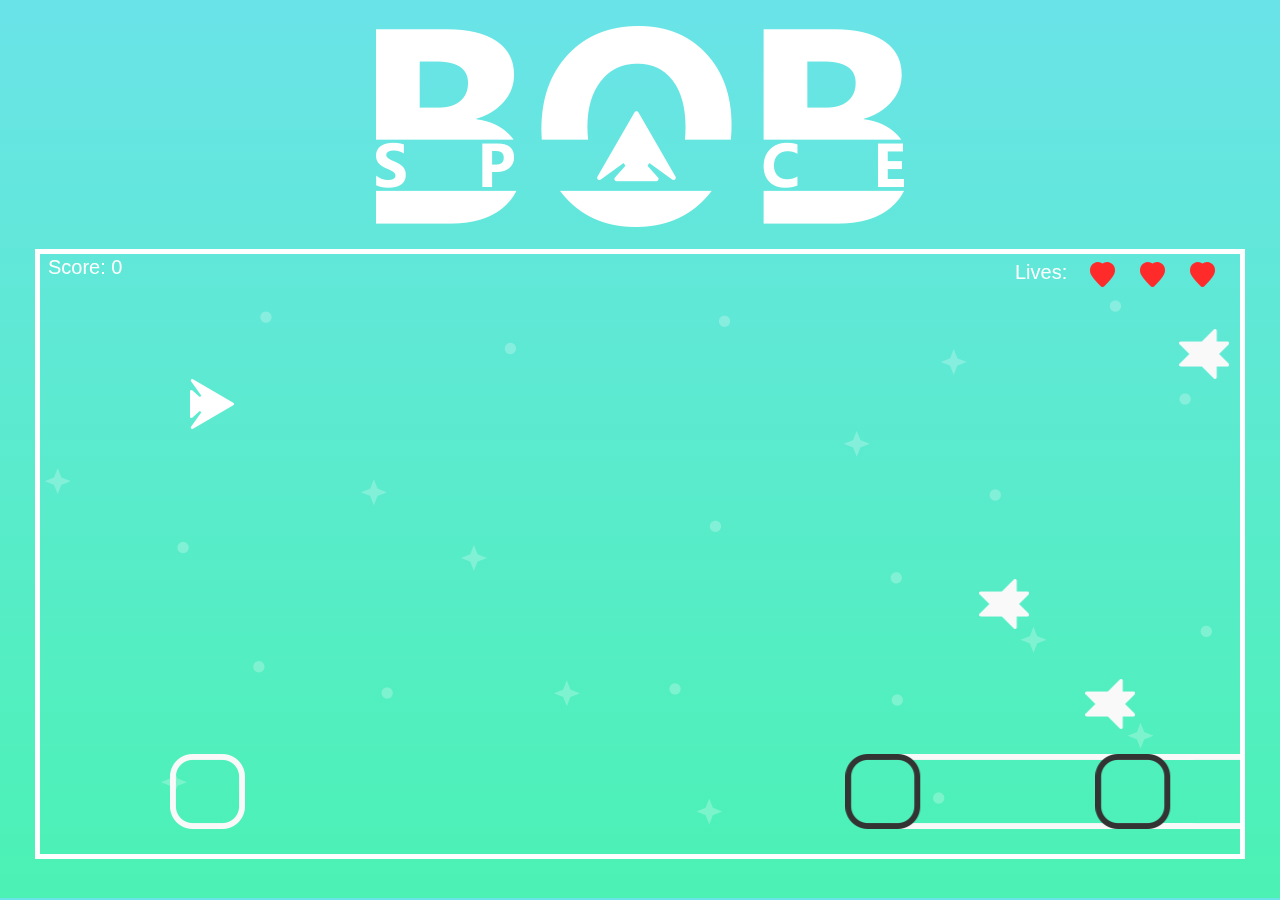
<file: index_minimal.html>
<!doctype html>
<html>
	<head>
		<meta http-equiv="Content-Type" content="text/html; charset=UTF-8">
		<title>SpaceBob</title>
		<link rel="stylesheet" href="game.css">
		<script type='text/javascript' src="movement.js"> </script>
		<link rel="icon" type="image/png" href="img/favicon-32x32.png" sizes="32x32" />
		<link rel="icon" type="image/png" href="img/favicon-16x16.png" sizes="16x16" />
	</head>
	<body>
		<div id="content" style="text-align:center;height:98vh;">
			<br><img src="img/boblogo.png"><br><br>
			<canvas width="1200" height="600" id="gamewindow">Sorry, it looks like your browser doesn't support HTML5! Please update it to play SpaceBob.</canvas>
			<h3 id="track_h" style="color:red"></h3>
			<h3 id="track_h2" style="color:yellow"></h3>
		</div>
	</body>
</html>
</file>
<file: game.css>
html {
	background: #6ae3e8;
	background: -moz-linear-gradient(top, #6ae3e8 0%, #4bf2b4 100%);
	background: -webkit-linear-gradient(top, #6ae3e8 0%,#4bf2b4 100%);
	background: linear-gradient(to bottom, #6ae3e8 0%,#4bf2b4 100%);
	filter: progid:DXImageTransform.Microsoft.gradient( startColorstr='#6ae3e8', endColorstr='#4bf2b4',GradientType=0 )
}

canvas {
	border: 5px solid white;
}
</file>
